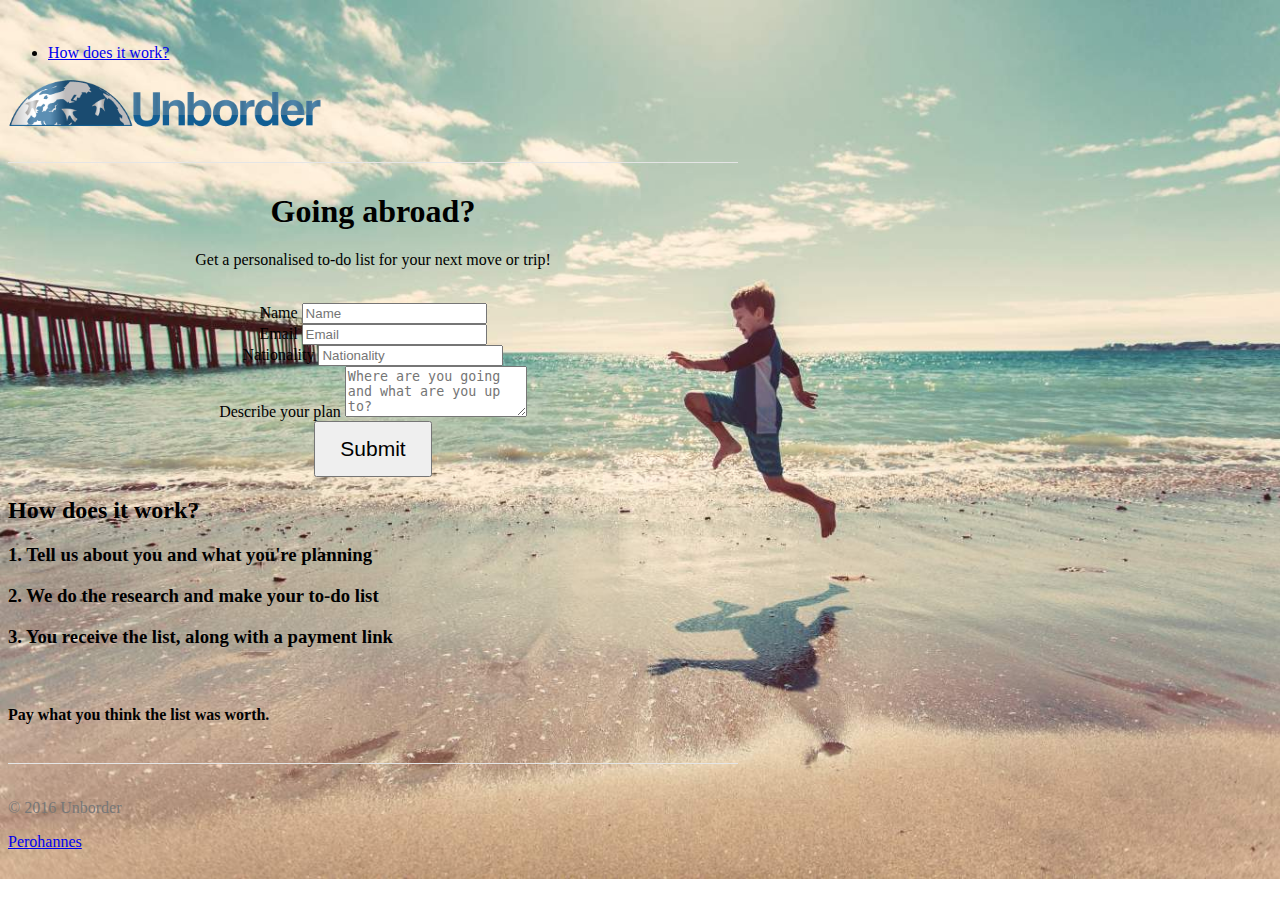
<file: index.html>
<!DOCTYPE html>
<html lang="en">
  <head>
    <meta charset="utf-8">
    <meta http-equiv="X-UA-Compatible" content="IE=edge">
    <meta name="viewport" content="width=device-width, initial-scale=1">
    <!-- The above 3 meta tags *must* come first in the head; any other head content must come *after* these tags -->
    <meta name="description" content="Get a personalised to-do list for going abroad">
    <meta name="author" content="Unborder">
    <link rel="icon" href="./img/favicon.ico">

    <title>Unborder - Get a personalised to-do list for going abroad</title>

    <!-- Bootstrap core CSS -->
    <link rel="stylesheet" href="https://maxcdn.bootstrapcdn.com/bootstrap/3.3.6/css/bootstrap.min.css" integrity="sha384-1q8mTJOASx8j1Au+a5WDVnPi2lkFfwwEAa8hDDdjZlpLegxhjVME1fgjWPGmkzs7" crossorigin="anonymous">

    <!-- IE10 viewport hack for Surface/desktop Windows 8 bug -->
    <link href="./css/ie10-viewport-bug-workaround.css" rel="stylesheet">

    <!-- Custom styles for this template -->
    <link href="./css/unborder.css" rel="stylesheet">

    <!-- HTML5 shim and Respond.js for IE8 support of HTML5 elements and media queries -->
    <!--[if lt IE 9]>
      <script src="https://oss.maxcdn.com/html5shiv/3.7.2/html5shiv.min.js"></script>
      <script src="https://oss.maxcdn.com/respond/1.4.2/respond.min.js"></script>
    <![endif]-->
  </head>

  <body>

    <div class="container">
      <div class="header clearfix">
        <nav>
          <ul class="nav nav-pills pull-right">
            <li role="presentation" class="active"><a href="#how">How does it work?</a></li>
         <!--   <li role="presentation"><a href="#">Samples</a></li>   -->
          </ul>
        </nav>
        <a href="index.html"><img class="logo" src="./img/unborder-logo.png" alt="Unborder logo"></a>
      </div>

      <div class="jumbotron">
        <h1>Going abroad?</h1>
        <p class="lead">Get a personalised to-do list for your next move or trip!</p>
        <br>
	<form action="//formspree.io/info@unborder.co" method="POST">
  <div class="form-group">
    <label for="name">Name</label>
    <input type="text" class="form-control" id="name" placeholder="Name" name="name">
  </div>
  <div class="form-group">
    <label for="email">Email</label>
    <input type="email" class="form-control" id="email" placeholder="Email" name="_replyto">
  </div>
    <div class="form-group">
    <label for="nationality">Nationality</label>
    <input type="text" class="form-control" id="nationality" placeholder="Nationality" name="nationality">
  </div>
      <div class="form-group">
    <label for="situation">Describe your plan</label>
    <textarea class="form-control" rows="3" id="situation" placeholder="Where are you going and what are you up to?" name="situation"></textarea>
  </div>
  <input type="hidden" name="_next" value="//unborder.co/thanks.html" />
  <input type="hidden" name="_subject" value="Unborder me!" />
  <input type="text" name="_gotcha" style="display:none" />
  <button type="submit" class="btn btn-lg btn-success" value="Send">Submit</button>
</form>
      </div>
      
  <div class="text-center">
	<h2 id="how">How does it work?</h2>
	<h3>1. Tell us about you and what you're planning</h3>
	<h3>2. We do the research and make your to-do list</h3>
	<h3>3. You receive the list, along with a payment link</h3>
	<br>
	<h4>Pay what you think the list was worth.</h4>
	<br>
  </div>
<!--
      <div class="row marketing">
        <div class="col-lg-4">
          <h4>Moving</h4>
          <p>Get you registrations right in your new home.</p>
        </div>

        <div class="col-lg-4">
          <h4>Travel</h4>
          <p>Make sure you have your visa and vaccinations covered.</p>
        </div>
		
		<div class="col-lg-4">
          <h4>Students</h4>
          <p>New country, new school, new responsiblities.</p>
        </div>
      </div>  -->
		
      <footer class="footer">
        <p class="pull-left">&copy; 2016 Unborder</p>
	<a class="pull-right" href="http://perohannes.github.io">Perohannes</a>
      </footer>

    </div> <!-- /container -->


    <!-- IE10 viewport hack for Surface/desktop Windows 8 bug -->
    <script src="./js/ie10-viewport-bug-workaround.js"></script>
	
	<!-- Latest compiled and minified JavaScript -->
<script src="https://maxcdn.bootstrapcdn.com/bootstrap/3.3.6/js/bootstrap.min.js" integrity="sha384-0mSbJDEHialfmuBBQP6A4Qrprq5OVfW37PRR3j5ELqxss1yVqOtnepnHVP9aJ7xS" crossorigin="anonymous"></script>
 <script>
  (function(i,s,o,g,r,a,m){i['GoogleAnalyticsObject']=r;i[r]=i[r]||function(){
  (i[r].q=i[r].q||[]).push(arguments)},i[r].l=1*new Date();a=s.createElement(o),
  m=s.getElementsByTagName(o)[0];a.async=1;a.src=g;m.parentNode.insertBefore(a,m)
  })(window,document,'script','//www.google-analytics.com/analytics.js','ga');

  ga('create', 'UA-72830623-1', 'auto');
  ga('send', 'pageview');

</script>
  </body>
</html>
</file>
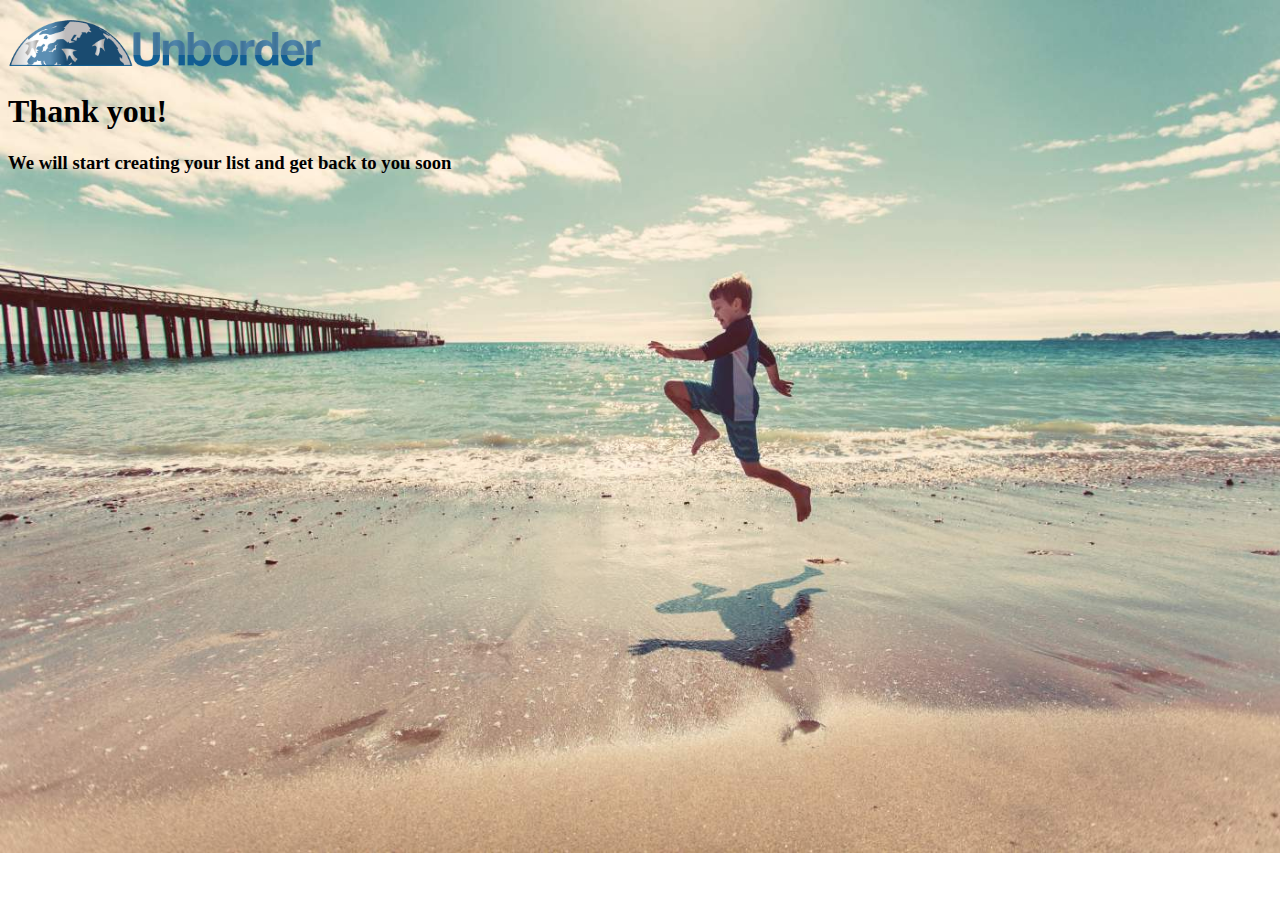
<file: thanks.html>
<!DOCTYPE html>
<html lang="en">
  <head>
    <meta charset="utf-8">
    <meta http-equiv="X-UA-Compatible" content="IE=edge">
    <meta name="viewport" content="width=device-width, initial-scale=1">
    <!-- The above 3 meta tags *must* come first in the head; any other head content must come *after* these tags -->
    <meta name="description" content="Get a personalised to-do list for going abroad">
    <meta name="author" content="Unborder">
    <link rel="icon" href="./img/favicon.ico">

    <title>Unborder - Get a personalised to-do list for going abroad</title>

    <!-- Bootstrap core CSS -->
    <link rel="stylesheet" href="https://maxcdn.bootstrapcdn.com/bootstrap/3.3.6/css/bootstrap.min.css" integrity="sha384-1q8mTJOASx8j1Au+a5WDVnPi2lkFfwwEAa8hDDdjZlpLegxhjVME1fgjWPGmkzs7" crossorigin="anonymous">

    <!-- IE10 viewport hack for Surface/desktop Windows 8 bug -->
    <link href="./css/ie10-viewport-bug-workaround.css" rel="stylesheet">

    <!-- Custom styles for this template -->
    <link href="./css/unborder.css" rel="stylesheet">

    <!-- HTML5 shim and Respond.js for IE8 support of HTML5 elements and media queries -->
    <!--[if lt IE 9]>
      <script src="https://oss.maxcdn.com/html5shiv/3.7.2/html5shiv.min.js"></script>
      <script src="https://oss.maxcdn.com/respond/1.4.2/respond.min.js"></script>
    <![endif]-->
  </head>

  <body>
  <div class="container">
	<a href="index.html"><img class="logo" src="./img/unborder-logo.png" alt="Unborder logo"></a>
    <h1>Thank you!</h1>
	<h3>We will start creating your list and get back to you soon</h3>

	</div>
    <!-- IE10 viewport hack for Surface/desktop Windows 8 bug -->
    <script src="./js/ie10-viewport-bug-workaround.js"></script>
	
	<!-- Latest compiled and minified JavaScript -->
<script src="https://maxcdn.bootstrapcdn.com/bootstrap/3.3.6/js/bootstrap.min.js" integrity="sha384-0mSbJDEHialfmuBBQP6A4Qrprq5OVfW37PRR3j5ELqxss1yVqOtnepnHVP9aJ7xS" crossorigin="anonymous"></script>
 <script>
  (function(i,s,o,g,r,a,m){i['GoogleAnalyticsObject']=r;i[r]=i[r]||function(){
  (i[r].q=i[r].q||[]).push(arguments)},i[r].l=1*new Date();a=s.createElement(o),
  m=s.getElementsByTagName(o)[0];a.async=1;a.src=g;m.parentNode.insertBefore(a,m)
  })(window,document,'script','//www.google-analytics.com/analytics.js','ga');

  ga('create', 'UA-72830623-1', 'auto');
  ga('send', 'pageview');

</script>
  </body>
</html>
</file>
<file: css/unborder.css>
/* Space out content a bit */
body {
  padding-top: 10px;
  padding-bottom: 20px;
  background-image: url('../img/beach.jpg');
  background-repeat: no-repeat;
  background-size: cover;
}

/* Everything but the jumbotron gets side spacing for mobile first views */
.header,
.marketing,
.footer {
  padding-right: 15px;
  padding-left: 15px;
}

/* Custom page header */
.header {
  padding-top: 10px;
  padding-bottom: 30px;
  border-bottom: 1px solid #e5e5e5;
}

/* Custom page footer */
.footer {
  padding-top: 19px;
  color: #777;
  border-top: 1px solid #e5e5e5;
}

/* Customize container */
@media (min-width: 768px) {
  .container {
    max-width: 730px;
  }
}
.container-narrow > hr {
  margin: 30px 0;
}

/* Main marketing message and sign up button */
.jumbotron {
  text-align: center;
  border-bottom: 1px solid #e5e5e5;
}
.jumbotron .btn {
  padding: 14px 24px;
  font-size: 21px;
}

/* Supporting marketing content */
.marketing {
  margin: 40px 0;
}
.marketing p + h4 {
  margin-top: 28px;
}

/* Responsive: Portrait tablets and up */
@media screen and (min-width: 768px) {
  /* Remove the padding we set earlier */
  .header,
  .marketing,
  .footer {
    padding-right: 0;
    padding-left: 0;
  }
  /* Space out the masthead */
  .header {
    margin-bottom: 30px;
  }
  /* Remove the bottom border on the jumbotron for visual effect */
  .jumbotron {
    border-bottom: 0;
  }
}

/*Sizing the logo*/
.logo {
	height: 50px;
}
</file>
<file: css/ie10-viewport-bug-workaround.css>
/*!
 * IE10 viewport hack for Surface/desktop Windows 8 bug
 * Copyright 2014-2015 Twitter, Inc.
 * Licensed under MIT (https://github.com/twbs/bootstrap/blob/master/LICENSE)
 */

/*
 * See the Getting Started docs for more information:
 * http://getbootstrap.com/getting-started/#support-ie10-width
 */
@-webkit-viewport { width: device-width; }
@-moz-viewport    { width: device-width; }
@-ms-viewport     { width: device-width; }
@-o-viewport      { width: device-width; }
@viewport         { width: device-width; }
</file>
